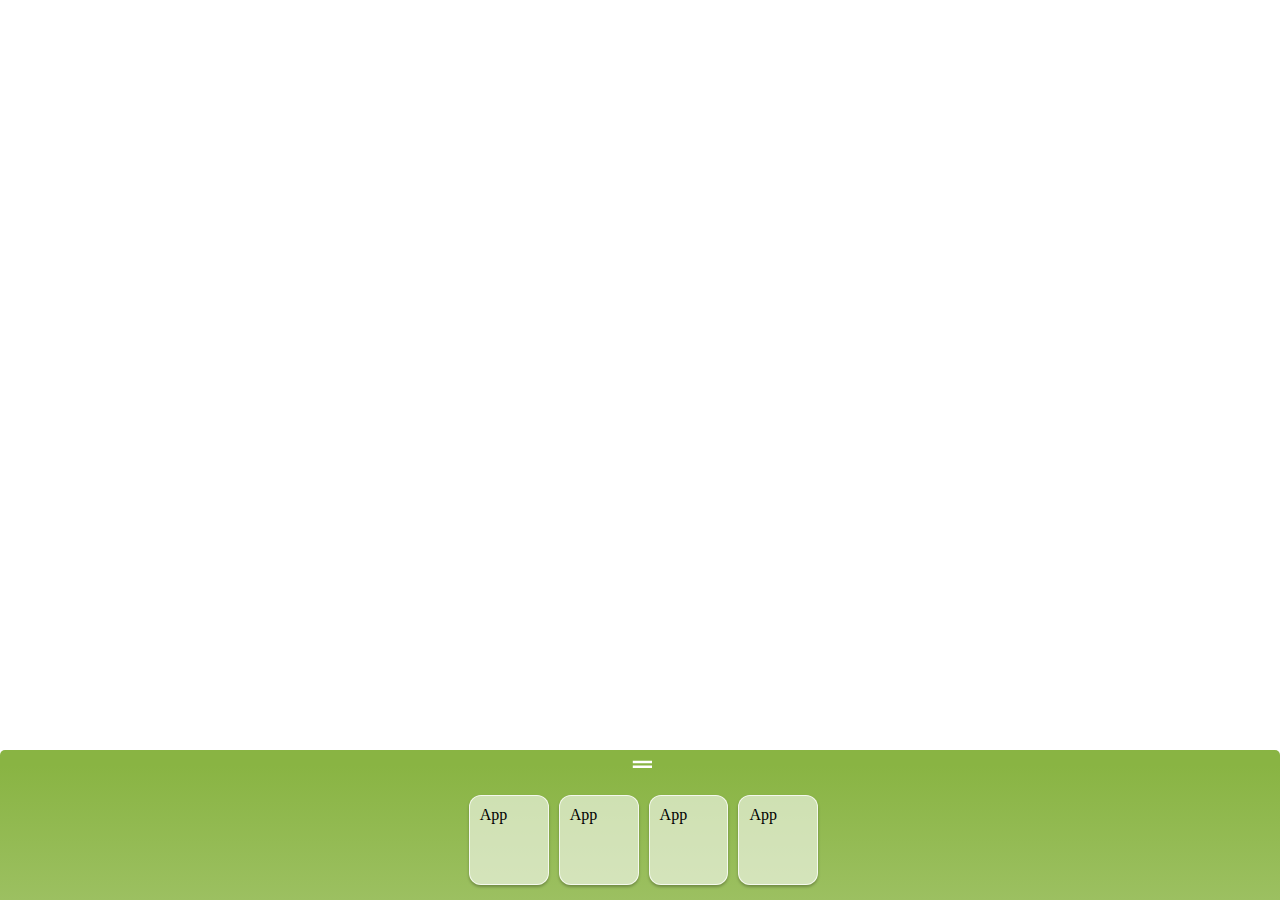
<file: index.html>
<!DOCTYPE html>
<html>

<head>
  <meta charset="UTF-8">
  <meta name="viewport" content="width=device-width, initial-scale=1">
  <title></title>
  <link rel="stylesheet" href="style.css" type="text/css" media="all" />
</head>

<body>
  <div class="app">
    <!-- <svg>
      <line stroke-width="1px" viewBox="0 0 100 100" stroke="#000000" x1="0" y1="0" x2="100" y2="100" id="line" />
    </svg> -->
    <!-- <div class="button-container">
      <button class="toggle-button" type="submit">Toggle</button>
    </div> -->
    <div class="drawer" id="drawer">
      <div class="drawer-handle" data-expanded="false" id="drawer-handle">
        <svg height="24px" width="24px" viewBox="0 0 20 20" fill="#FFFFFF" xmlns="http://www.w3.org/2000/svg">
          <path d="M0 0h24v24H0z" fill="none" />
          <path d="M20 9H4v2h16V9zM4 15h16v-2H4v2z" />
        </svg>
      </div>
      <div class="option-container">
        <div class="drawer-option">App</div>
        <div class="drawer-option">App</div>
        <div class="drawer-option">App</div>
        <div class="drawer-option">App</div>
        <div class="drawer-option">App</div>
        <div class="drawer-option">App</div>
        <div class="drawer-option">App</div>
        <div class="drawer-option">App</div>
        <div class="drawer-option">App</div>
        <div class="drawer-option">App</div>
        <div class="drawer-option">App</div>
        <div class="drawer-option">App</div>
      </div>
    </div>
  </div>
  <script src="script.js" type="text/javascript" charset="utf-8"></script>
  <!-- <script src="swipe.js" type="text/javascript" charset="utf-8"></script> -->
</body>

</html>
</file>
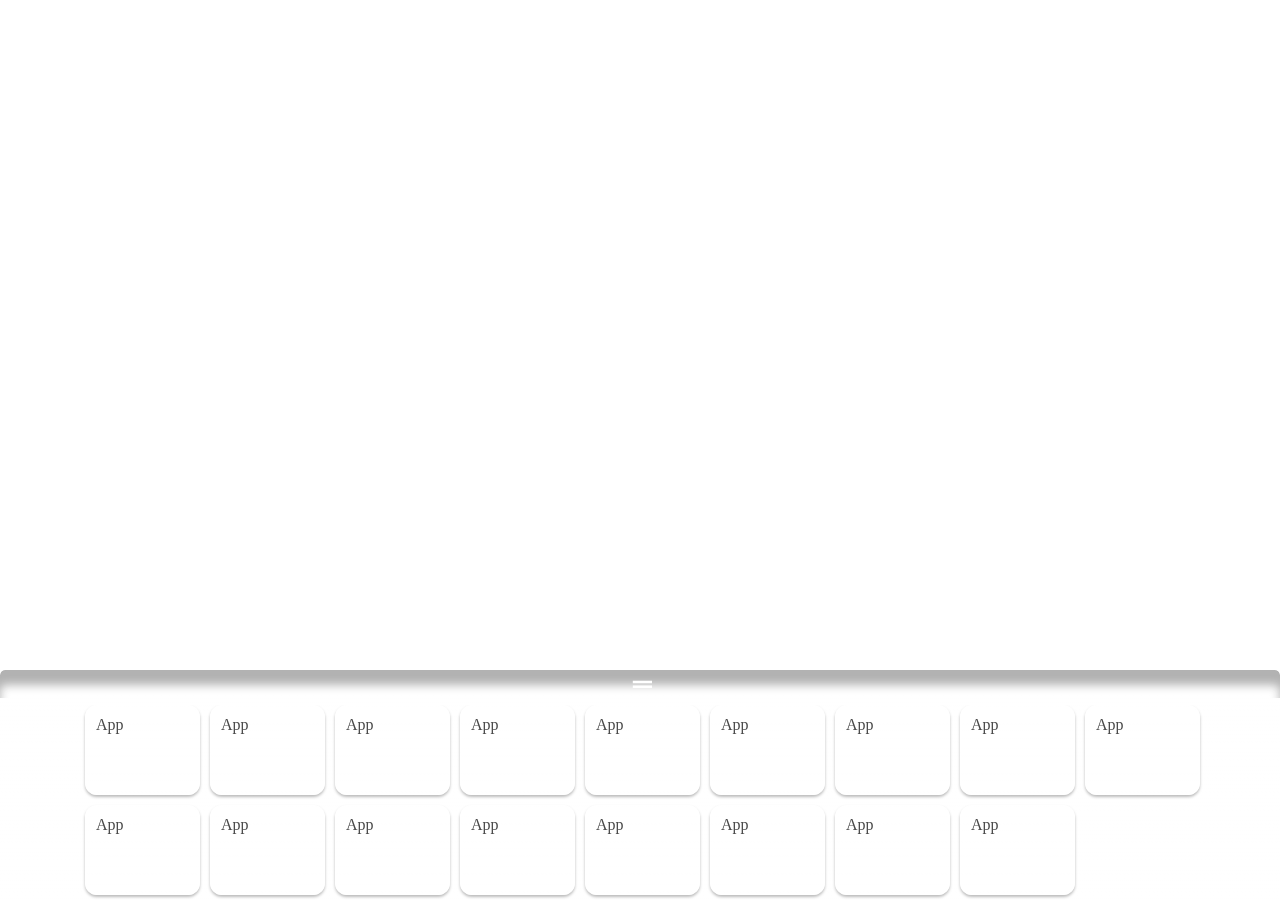
<file: drawer/index.html>
<!DOCTYPE html>
<html>

<head>
  <meta charset="UTF-8">
  <meta name="viewport" content="width=device-width, initial-scale=1">
  <title></title>
  <link rel="stylesheet" href="style.css" type="text/css" media="all" />
</head>

<body>
  <div id="app" class="app"></div>
  <script src="script.js" type="module"></script>
  <script type="module">
    import {Drawer} from './script.js'
    const drawer = new Drawer();
  </script>
  <!-- TEMPLATE -->
  <template id="drawer-template">
    <div class="drawer" id="drawer">
      <div class="drawer-handle" data-expanded="false" id="drawer-handle">
        <svg height="24px" width="24px" viewBox="0 0 20 20" fill="#FFFFFF" xmlns="http://www.w3.org/2000/svg">
          <path d="M0 0h24v24H0z" fill="none" />
          <path d="M20 9H4v2h16V9zM4 15h16v-2H4v2z" />
        </svg>
      </div>
      <div class="option-container">
        <div class="drawer-option">App</div>
        <div class="drawer-option">App</div>
        <div class="drawer-option">App</div>
        <div class="drawer-option">App</div>
        <div class="drawer-option">App</div>
        <div class="drawer-option">App</div>
        <div class="drawer-option">App</div>
        <div class="drawer-option">App</div>
        <div class="drawer-option">App</div>
        <div class="drawer-option">App</div>
        <div class="drawer-option">App</div>
        <div class="drawer-option">App</div>
        <div class="drawer-option">App</div>
        <div class="drawer-option">App</div>
        <div class="drawer-option">App</div>
        <div class="drawer-option">App</div>
        <div class="drawer-option">App</div>
      </div>
    </div>
  </template>
</body>

</html>
</file>
<file: style.css>
* {
  box-sizing: border-box;
  padding: 0;
  margin: 0;
  z-index: 1;
  user-select: none;
}

body {
  touch-action: none;
}

.app {
  /* position: relative; */
  /* width: 100%; */
  /* height: 100%; */
  min-height: 100vh;
}

.button-container {}

.toggle-button {}

.drawer {
  position: absolute;
  bottom: 0;
  display: grid;
  grid-template-rows: 30px 1fr;
  grid-template-columns: 1fr;
  row-gap: 5px;
  width: 100vw;
  height: 150px;
  padding: 0px 0px;
  background: linear-gradient(180deg, #89B443 10%, #9CC061 100%);
  border-radius: 5px 5px 0px 0px;
  backdrop-filter: brightness(120%);
  touch-action: none;
  overflow-y: hidden;
}

.drawer-handle {
  width: 100%;
  padding: 0px 0px;
  text-align: center;
  height: fit-content;
  color: white;
  border-right: 0px solid #FFFFFFCC;
  border-left: 0px solid #FFFFFFCC;
  border-radius: 5px 5px 0px 0px;
  transition: 0.2s;
}

.drawer-handle.pressed {
  box-shadow: 0 0 30px 0 inset #678B2C;
}

.option-container {
  display: grid;
  grid-template-rows: repeat(auto-fit, minmax(75px, 90px));
  grid-auto-flow: column;
  grid-auto-columns: 115px;
  grid-auto-columns: minmax(23%, 50%);
  justify-content: space-between;
  /* align-items: center; */
  gap: 10px;
  width: min-content;
  max-width: 100vw;
  height: 100%;
  min-height: 120px;
  padding: 10px 5px 5px 10px;
  margin: 0 auto;
  border-radius: 5px;
  overflow: scroll;
}

.drawer-option {
  background: #FFFFFF94;
  padding: 10px;
  transition: 0.15s;
  border: 1px solid #FFFFFFC4;
  border-radius: 12px;
  box-shadow: 0 2px 3px 0 #00000045;
}

.drawer-option:active {
  background: #FFFFFFBA;
  border: 1px solid #79797994;
  box-shadow: 0 0 7px 0 #00000050;
}

.hide {
  height: 0px;
  padding: 0;
}

.expand {}
</file>
<file: drawer/style.css>
* {
  box-sizing: border-box;
  padding: 0;
  margin: 0;
  z-index: 1;
  user-select: none;
}



body {
  touch-action: none;
}

.app {
  /* position: relative; */
  /* width: 100%; */
  /* height: 100%; */
  min-height: 100vh;
}

.button-container {}

.toggle-button {}

.drawer {
  position: absolute;
  bottom: 0;
  display: grid;
  grid-template-rows: 30px 1fr;
  grid-template-columns: 1fr;
  row-gap: 5px;
  width: 100vw;
  height: fit-content;
  padding: 0px 0px;
  min-height: min-content;
  /* background: linear-gradient(180deg, #89B443 10%, #9CC061 100%); */
  background: linear-gradient(180deg, #FFFFFF52 10%, #FFFFFF8C 100%);
  border-radius: 5px 5px 0px 0px;
  /* backdrop-filter: brightness(120%); */
  backdrop-filter: blur(5px);
  /* filter: 
   */
  touch-action: none;
  overflow-y: hidden;
  /* transition: 0.1s; */
}

.drawer-handle {
  width: 100%;
  padding: 0px 0px;
  text-align: center;
  height: fit-content;
  color: white;
  border-right: 0px solid #FFFFFFCC;
  border-left: 0px solid #FFFFFFCC;
  border-radius: 5px 5px 0px 0px;
  transition: 0.2s;
  box-shadow: 0 15px 10px 0px inset #16161654;
  /* filter: invert(100%); */
}

.drawer-handle.pressed {
  box-shadow: 0 20px 15px 0px inset #00000075;
}

.option-container {
  display: grid;
  grid-template-rows: repeat(auto-fit, minmax(75px, 90px));
  grid-auto-flow: column;
  grid-auto-columns: 115px;
  /* grid-auto-columns: minmax(23%, 50%); */
  justify-content: space-between;
  /* align-items: center; */
  gap: 10px;
  width: min-content;
  max-width: 100vw;
  height: 100%;
  min-height: 150px;
  /* height: fit-content; */
  padding: 0px 5px 5px 10px;
  margin: 0 auto;
  /* border-radius: 5px; */
  overflow: scroll;
  /* box-shadow: 0 15px 10px 1px inset #16161654; */
/* filter: invert(100%); */
  
}

.drawer-option {
  background: #FFFFFF94;
  padding: 10px;
  transition: 0.15s;
  border: 1px solid #FFFFFFC4;
  border-radius: 12px;
  box-shadow: 0 2px 3px 0 #00000045;

  color: #4A4A4A;
} 

.drawer-option:active {
  background: #FFFFFFBA;
  border: 1px solid #79797994;
  box-shadow: 0 0 7px 0 #00000050;
}

.hide {
  height: 0px;
  /* min-height: fit-content; */
  padding: 0;
}

.expand {}
</file>
